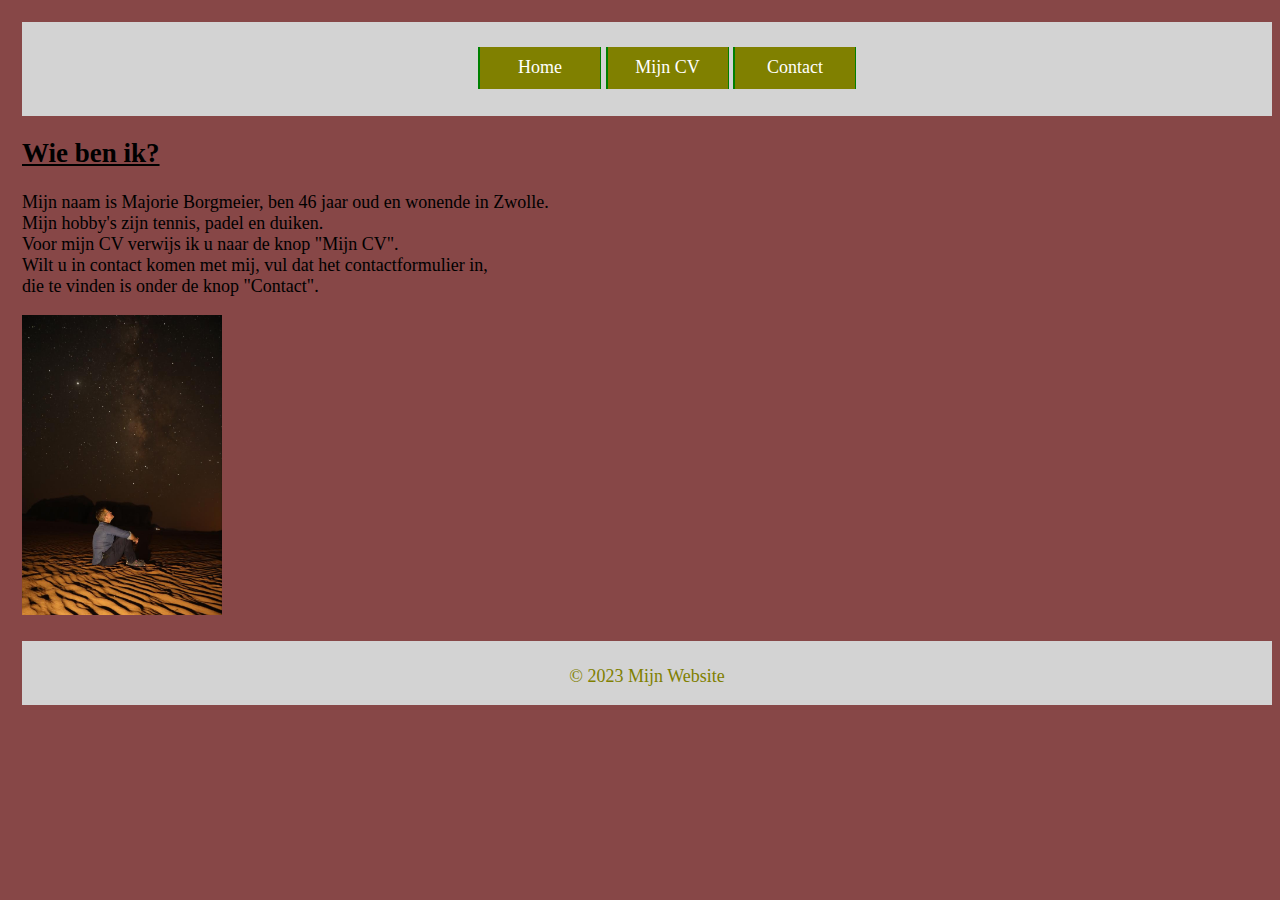
<file: index.html>
<!DOCTYPE html>
<html lang="nl" dir="ltr">
<head>
  <meta charset="UTF-8">
  <meta name="viewport" content="width=device-widht, initial-scale=1.0">
  <title>Mijn Website</title>
  <link rel="stylesheet" href="style.css">
</head>
<body>
<header>
    <nav>
      <ul>
        <li><a href="index.html">Home</a></li>
        <li><a href="mijncv.html">Mijn CV</a></li>
        <li><a href="contact.html">Contact</a></li>
      </ul>
    </nav>
  </header>
  <h2><u>Wie ben ik?</u></h2>
  <div class="container">
    <p>Mijn naam is Majorie Borgmeier, ben 46 jaar oud en wonende in Zwolle.<br>
    Mijn hobby's zijn tennis, padel en duiken.<br>
    Voor mijn CV verwijs ik u naar de knop "Mijn CV".<br>
    Wilt u in contact komen met mij, vul dat het contactformulier in, <br>
    die te vinden is onder de knop "Contact".</p>
    <img src="images/Mijn-afbeelding.jpg" alt="Mijn Afbeelding"
    width="200"
    height="300"><br><br>
  </div>
  <footer>
    <p>&copy; 2023 Mijn Website</p>
  </footer>
</body>
</html>
</file>
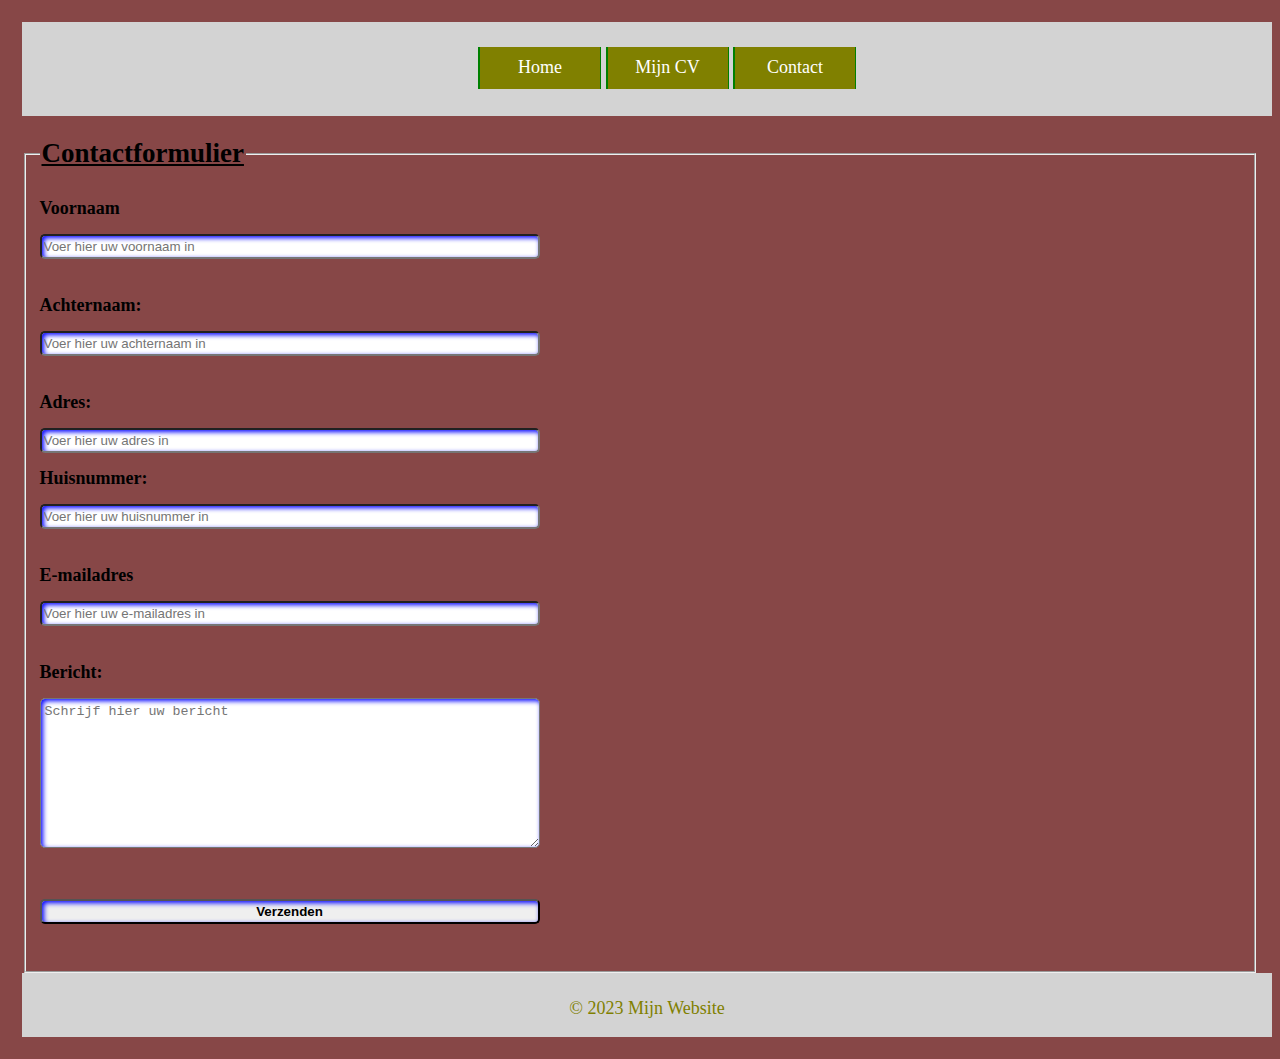
<file: contact.html>
<!DOCTYPE html>
<html lang="nl" dir="ltr">
<head>
  <meta charset="UTF-8">
  <meta name="viewport" content="width=device-widht, initial-scale=1.0">
  <title>Mijn Website</title>
  <link rel="stylesheet" href="style.css">
</head>
<body>
<header>
    <nav>
      <ul>
        <li><a href="index.html">Home</a></li>
        <li><a href="mijncv.html">Mijn CV</a></li>
        <li><a href="contact.html">Contact</a></li>
      </ul>
    </nav>
  </header>
  <form method="POST" action="https://formspree.io/f/xeqbqvow">
    <fieldset>
    <legend><h2><u>Contactformulier</u></h2></legend>
    <label for="Voornaam"><b>Voornaam</b></label>
    <input id="Voornaam" type="text" name="Voornaam" placeholder="Voer hier uw voornaam in"><br>
    <label for="Achternaam"><b>Achternaam:</b></label>
    <input id="Achternaam" type="text" name="Achternaam" placeholder="Voer hier uw achternaam in"><br>
    <label for="Adres"><b>Adres:</b></label>
    <input id="Adres" type="text" name="Adres" placeholder="Voer hier uw adres in">
    <label for="Huisnummer"><b>Huisnummer:</b></label>
    <input id="Huisnummer" type="text" name="Huisnummer" placeholder="Voer hier uw huisnummer in"><br>
    <label for="email"><b>E-mailadres</b></label>
    <input type="email" id="email" name="email" placeholder="Voer hier uw e-mailadres in" required><br>
    <label for="Bericht"><b>Bericht:</b></label>
    <textarea id="Bericht" name="Bericht" maxlength="1500" placeholder="Schrijf hier uw bericht"></textarea><br>
    <button><b>Verzenden</b></button><br>
  </fieldset>
    </form>
<footer>
<p>&copy; 2023 Mijn Website</p>
  </footer>
</body>
</html>
</file>
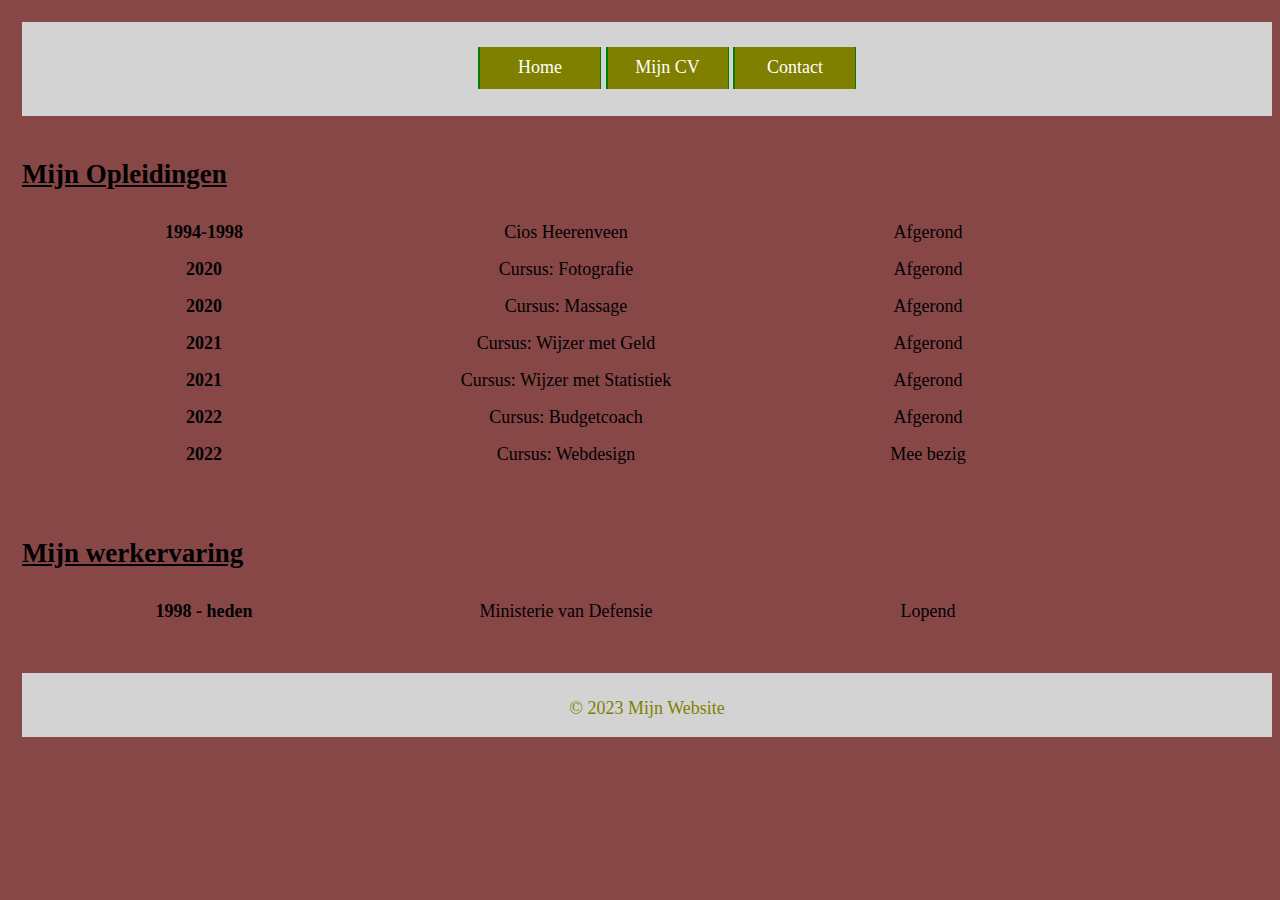
<file: mijncv.html>
<!DOCTYPE html>
<html lang="nl" dir="ltr">
<head>
  <meta charset="UTF-8">
  <meta name="viewport" content="width=device-widht, initial-scale=1.0">
  <title>Mijn Website</title>
  <link rel="stylesheet" href="style.css">
</head>
<body>
  <header>
    <nav>
      <ul>
        <li><a href="index.html">Home</a></li>
        <li><a href="mijncv.html">Mijn CV</a></li>
        <li><a href="contact.html">Contact</a></li>
      </ul>
    </nav>
  </header>
  <br>
  <h2><u>Mijn Opleidingen</u></h2>
  <table>
    <tr>
    <td id="cel1"><b>1994-1998</b></td>
    <td id="cel2">Cios Heerenveen</td>
    <td id="cel3">Afgerond</td>
    </tr>
    <tr>
    <td id="cel4"><b>2020</b></td>
    <td id="cel5">Cursus: Fotografie</td>
    <td id="cel6">Afgerond</td>
    </tr>
    <tr>
    <td id="cel7"><b>2020</b></td>
    <td id="cel8">Cursus: Massage</td>
    <td id="cel9">Afgerond</td>
    </tr>
    <tr>
    <td id="cel10"><b>2021</b></td>
    <td id="cel11">Cursus: Wijzer met Geld</td>
    <td id="cel12">Afgerond</td>
    </tr>
    <tr>
    <td id="cel13"><b>2021</b></td>
    <td id="cel14">Cursus: Wijzer met Statistiek</td>
    <td id="cel15">Afgerond</td>
    </tr>
    <tr>
    <td id="cel16"><b>2022</b></td>
    <td id="cel17">Cursus: Budgetcoach</td>
    <td id="cel18">Afgerond</td>
    </tr>
    <tr>
    <td id="cel19"><b>2022</b></td>
    <td id="cel20">Cursus: Webdesign</td>
    <td id="cel21">Mee bezig</td>
    </tr>
    </table><br><br>
    <h2><u>Mijn werkervaring</u></h2>
  <table>
    <tr>
    <td id="cel22"><b>1998 - heden</b></td>
    <td id="cel23">Ministerie van Defensie</td>
    <td id="cel24">Lopend</td>
    </tr>
  </table>
  <br><br>
<footer>
    <p>&copy; 2023 Mijn Website</p>
</footer>
</body>
</html>
</file>
<file: style.css>
header{
    text-align: center;
    background-color: lightgray;
    width: 100%;
    height: 80px;
    padding: 7px;
}
footer{
    text-align: center; color: olive;
    background-color: lightgrey;
    width: 100%;
    height: 50px;
    padding: 7px;
}
body {
    font-family: Verdana, sans-serig; font-size: 18px; color: black;
    background-color: #874747;
    padding: 7px;
    margin: 15px 15px
  }
input[type="text"], input[type="email"], textarea, select, button{
display: block;
margin: 15px 0px;
width: 500px;
height: 25px;
box-sizing: border-box;
border-radius: 5px; box-shadow: inset 2px 2px 5px blue;
}
textarea{
    height: 150px;
    padding: 5px 4px;
}
button:active{
    background-color: blue;
    color: rgb(167, 81, 81);
    border-radius: 4px; box-shadow: inset 2px 2px 5px rgb(91, 19, 3);
}
nav ul li {
    display: inline-block;
  }
ul a{
    color: white;
    text-decoration: none;
    }
li{
    display: inline-block;
    height: 22px;
    width: 100px;
    padding: 10px;
    text-align: center;
    color: white;
    border-left: 2px solid green;
    border-right: 1px solid green;
    background-color: olive;
    }
li:hover{
    background-color: lightgreen;
    border-style: none;
    }
h1{
    margin-left: 200px;
    }
td{
    padding: 5px;
    text-align: center;
    width: 350px;
    height: 25px;
  }
</file>
